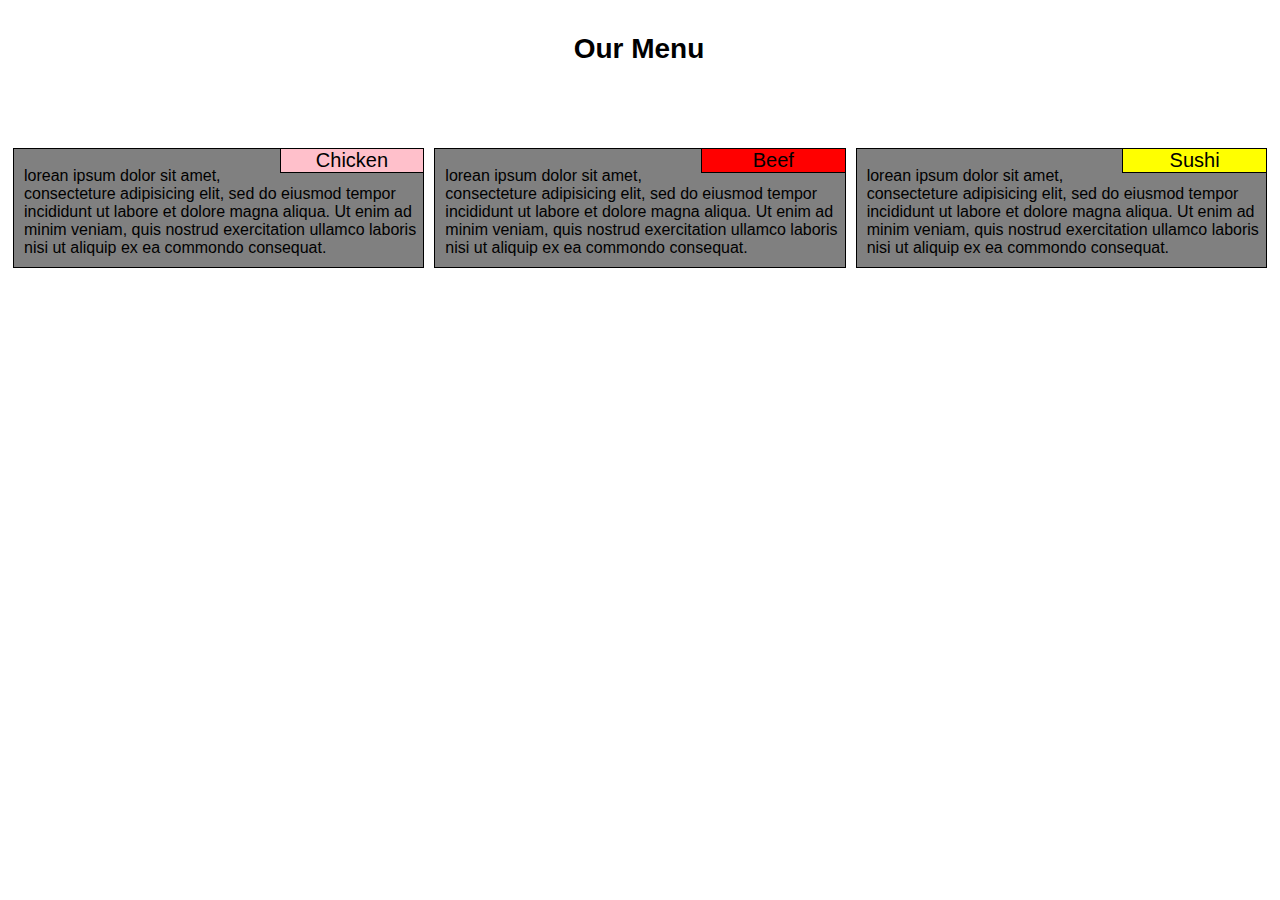
<file: module2-solution/index.html>
<!DOCTYPE html>
<html>
     <meta charset="utf-8">
     <title>Assignment Solution For Module 2</title> 
      <link rel="stylesheet" href="css/style.css"></link>
<head>
</head>
<body>
   <h1>Our Menu</h1>
   <div class="maindiv">
   	 <div class="col-lg-4 col-md-6 col-sm-12">
   	 	<p>
   	 		<span id="title1" class="title">
   	 			Chicken
   	 		</span>
   	 		<br>
   	 	lorean ipsum dolor sit amet, consecteture adipisicing elit, sed do eiusmod tempor incididunt ut labore et dolore magna aliqua. Ut enim ad minim veniam, quis nostrud exercitation ullamco laboris nisi ut aliquip ex ea commondo consequat.
   	   </p>
   	 </div>
   	 <div class="col-lg-4 col-md-6 col-sm-12">
   	 	<p>
   	 		<span id="title2" class="title">
   	 			Beef
   	 		</span>
   	 		<br>
   	 	lorean ipsum dolor sit amet, consecteture adipisicing elit, sed do eiusmod tempor incididunt ut labore et dolore magna aliqua. Ut enim ad minim veniam, quis nostrud exercitation ullamco laboris nisi ut aliquip ex ea commondo consequat.
   	    </p>
   	 </div>
   	 <div class="col-lg-4 col-md-12 col-sm-12">
   	 	<p>
   	 		<span id="title3" class="title">
   	 			Sushi
   	 		</span>
   	 		<br>
   	 	lorean ipsum dolor sit amet, consecteture adipisicing elit, sed do eiusmod tempor incididunt ut labore et dolore magna aliqua. Ut enim ad minim veniam, quis nostrud exercitation ullamco laboris nisi ut aliquip ex ea commondo consequat.
   	    </p>
   	 </div>
   </div>
</body>
</html>
</file>
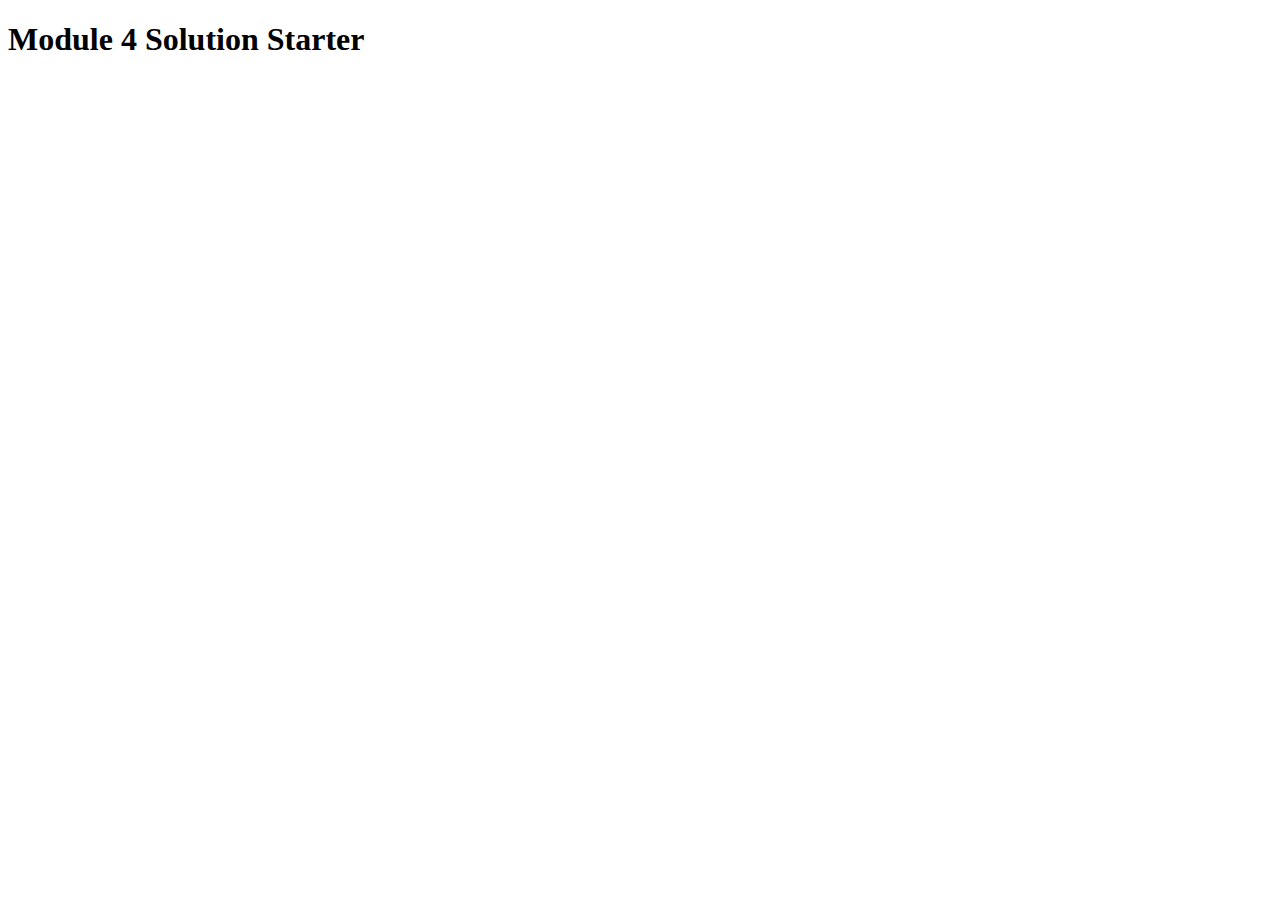
<file: module4-solution/index.html>
<!DOCTYPE html>
<html>
<head>
  <meta charset="utf-8">
  <title>Module 4 Solution Starter</title>
  <script src="SpeakHello.js"></script>
  <script src="SpeakGoodBye.js"></script>
  <script src="script.js"></script>
</head>
<body>
  <h1>Module 4 Solution Starter</h1>
</body>
</html>
</file>
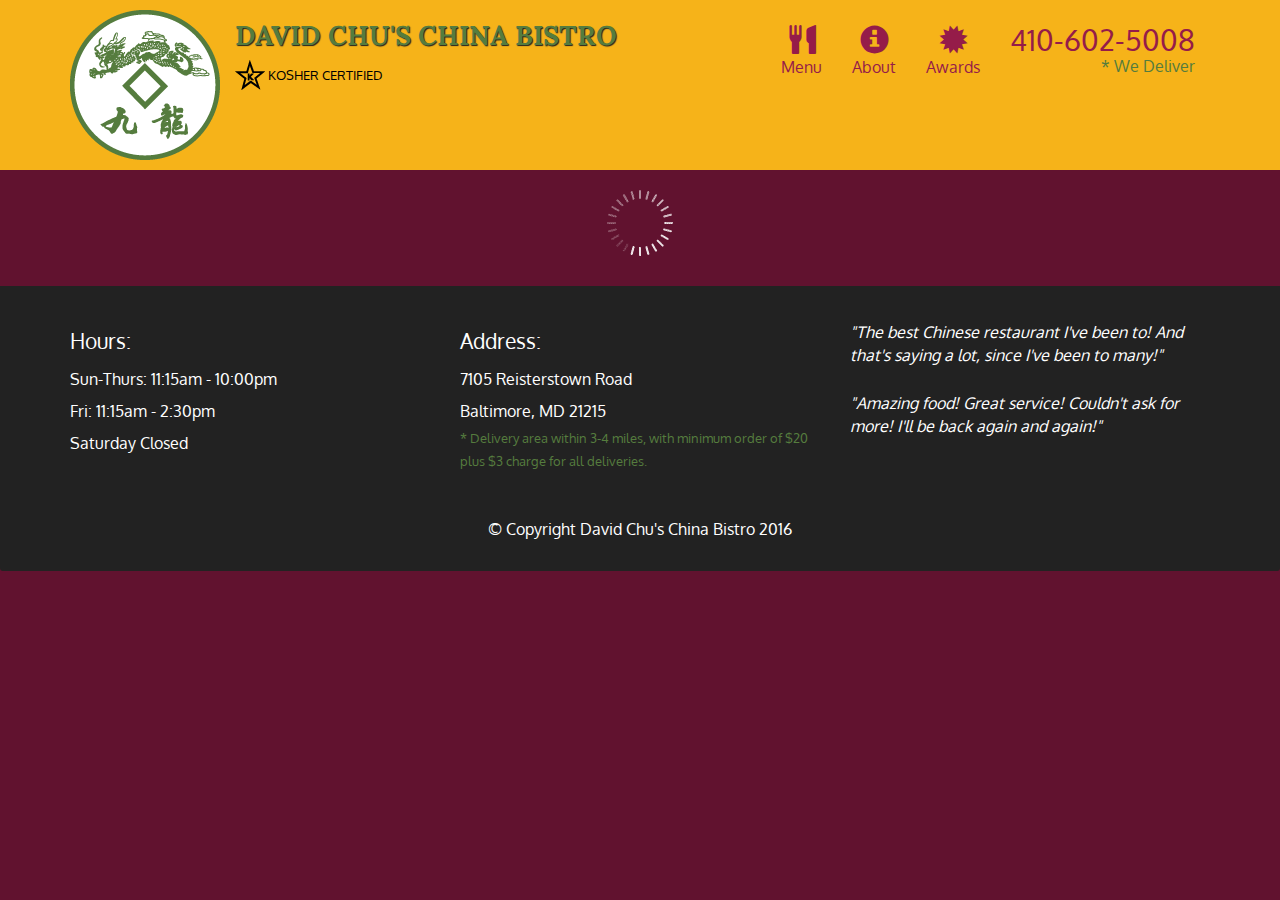
<file: module5-solution/assignment5-solution-starter/index.html>
<!doctype html>
<html lang="en">
  <head>
    <meta charset="utf-8">
    <meta http-equiv="X-UA-Compatible" content="IE=edge">
    <meta name="viewport" content="width=device-width, initial-scale=1">
    <title>David Chu's China Bistro</title>
    <link rel="stylesheet" href="css/bootstrap.min.css">
    <link rel="stylesheet" href="css/styles.css">
    <link href='https://fonts.googleapis.com/css?family=Oxygen:400,300,700' rel='stylesheet' type='text/css'>
    <link href='https://fonts.googleapis.com/css?family=Lora' rel='stylesheet' type='text/css'>
  </head>
<body>
  <header>
    <nav id="header-nav" class="navbar navbar-default">
      <div class="container">
        <div class="navbar-header">
          <a href="index.html" class="pull-left visible-md visible-lg">
            <div id="logo-img" alt="Logo image"></div>
          </a>

          <div class="navbar-brand">
            <a href="index.html"><h1>David Chu's China Bistro</h1></a>
            <p>
              <img src="images/star-k-logo.png" alt="Kosher certification">
              <span>Kosher Certified</span>
            </p>
          </div>

          <button id="navbarToggle" type="button" class="navbar-toggle collapsed" data-toggle="collapse" data-target="#collapsable-nav" aria-expanded="false">
            <span class="sr-only">Toggle navigation</span>
            <span class="icon-bar"></span>
            <span class="icon-bar"></span>
            <span class="icon-bar"></span>
          </button>
        </div>
        
        <div id="collapsable-nav" class="collapse navbar-collapse">
           <ul id="nav-list" class="nav navbar-nav navbar-right">
            <li id="navHomeButton" class="visible-xs active">
              <a href="index.html">
                <span class="glyphicon glyphicon-home"></span> Home</a>
            </li>
            <li id="navMenuButton">
              <a href="#" onclick="$dc.loadMenuCategories();">
                <span class="glyphicon glyphicon-cutlery"></span><br class="hidden-xs"> Menu</a>
            </li>
            <li>
              <a href="#">
                <span class="glyphicon glyphicon-info-sign"></span><br class="hidden-xs"> About</a>
            </li>
            <li>
              <a href="#">
                <span class="glyphicon glyphicon-certificate"></span><br class="hidden-xs"> Awards</a>
            </li>
            <li id="phone" class="hidden-xs">
              <a href="tel:410-602-5008">
                <span>410-602-5008</span></a><div>* We Deliver</div>
            </li>
          </ul><!-- #nav-list -->
        </div><!-- .collapse .navbar-collapse -->
      </div><!-- .container -->
    </nav><!-- #header-nav -->
  </header>

  <div id="call-btn" class="visible-xs">
    <a class="btn" href="tel:410-602-5008">
    <span class="glyphicon glyphicon-earphone"></span>
    410-602-5008
    </a>
  </div>
  <div id="xs-deliver" class="text-center visible-xs">* We Deliver</div>

  <div id="main-content" class="container"></div>

  <footer class="panel-footer">
    <div class="container">
      <div class="row">
        <section id="hours" class="col-sm-4">
          <span>Hours:</span><br>
          Sun-Thurs: 11:15am - 10:00pm<br>
          Fri: 11:15am - 2:30pm<br>
          Saturday Closed
          <hr class="visible-xs">
        </section>
        <section id="address" class="col-sm-4">
          <span>Address:</span><br>
          7105 Reisterstown Road<br>
          Baltimore, MD 21215
          <p>* Delivery area within 3-4 miles, with minimum order of $20 plus $3 charge for all deliveries.</p>
          <hr class="visible-xs">
        </section>
        <section id="testimonials" class="col-sm-4">
          <p>"The best Chinese restaurant I've been to! And that's saying a lot, since I've been to many!"</p>
          <p>"Amazing food! Great service! Couldn't ask for more! I'll be back again and again!"</p>
        </section>
      </div>
      <div class="text-center">&copy; Copyright David Chu's China Bistro 2016</div>
    </div>
  </footer>

  <!-- jQuery (Bootstrap JS plugins depend on it) -->
  <script src="js/jquery-2.1.4.min.js"></script>
  <script src="js/bootstrap.min.js"></script>
  <script src="js/ajax-utils.js"></script>
  <script src="js/script.js"></script>
</body>
</html>
</file>
<file: module2-solution/css/style.css>
* {
		  box-sizing: border-box;
		  font-family: Arial;
		}

h1{
	text-align: center;
	margin: 33px 10px 78px 8px;
	font-size : 28px;
}
.maindiv{
	width: 100%;
}
p{
	border: 1px solid black;
	margin: 5px 5px 5px 5px;
	background-color: gray;
	padding-left: 10px;
    padding-bottom: 10px;
    font-size : 16px;
}
.title
{
	text-align: center;
	border: 1px solid black;
	border-top : 0px;
	border-right : 0px;
	float: right;
	width: 36%;
	font-size : 20px;
}
#title1{
	background-color: pink;
}
#title2{
	background-color: red;
}
#title3{
	background-color: yellow;
}

@media (min-width: 992px)
{
   .col-lg-4
   {
	width: 33.333%;
	float: left;
    }
}
@media (min-width: 768px) and (max-width: 991px)
{
    .col-md-6
   {
	width: 50%;
	float: left;
    }
    .col-md-12
   {
	width: 100%;
	float: left;
    }
}
@media (max-width: 767px)
{
   .col-sm-12
   {
   	width: 100%;
   }
}
</file>
<file: module5-solution/assignment5-solution-starter/css/styles.css>
body {
  font-size: 16px;
  color: #fff;
  background-color: #61122f;
  font-family: 'Oxygen', sans-serif;
}

/** HEADER **/
#header-nav {
  background-color: #f6b319;
  border-radius: 0;
  border: 0;
}

#logo-img {
  background: url('../images/restaurant-logo_large.png') no-repeat;
  width: 150px;
  height: 150px;
  margin: 10px 15px 10px 0;
}

.navbar-brand {
  padding-top: 25px;
}
.navbar-brand h1 { /* Restaurant name */
  font-family: 'Lora', serif;
  color: #557c3e;
  font-size: 1.5em;
  text-transform: uppercase;
  font-weight: bold;
  text-shadow: 1px 1px 1px #222;
  margin-top: 0;
  margin-bottom: 0;
  line-height: .75;
}
.navbar-brand a:hover, .navbar-brand a:focus {
  text-decoration: none;
}
.navbar-brand p { /* Kosher cert */
  color: #000;
  text-transform: uppercase;
  font-size: .7em;
  margin-top: 15px;
}
.navbar-brand p span { /* Star-K */
  vertical-align: middle;
}

#nav-list {
  margin-top: 10px;
}
#nav-list a {
  color: #951C49;
  text-align: center;
}
#nav-list a:hover {
  background: #E7E7E7;
}
#nav-list a span {
  font-size: 1.8em;
}

#phone {
  margin-top: 5px;
}
#phone a { /* Phone number */
  text-align: right;
  padding-bottom: 0;
}
#phone div { /* We Deliver */
  color: #557c3e;
  text-align: right;
  padding-right: 15px;
}

.navbar-header button.navbar-toggle, .navbar-header .icon-bar {
  border: 1px solid #61122f;
}
.navbar-header button.navbar-toggle {
  clear: both;
  margin-top: -30px;
}
/* END HEADER */

/* FOOTER */
.panel-footer {
  margin-top: 30px;
  padding-top: 35px;
  padding-bottom: 30px;
  background-color: #222;
  border-top: 0;
}
.panel-footer div.row {
  margin-bottom: 35px;
}
#hours, #address {
  line-height: 2;
}
#hours > span, #address > span {
  font-size: 1.3em;
}
#address p {
  color: #557c3e;
  font-size: .8em;
  line-height: 1.8;
}
#testimonials {
  font-style: italic;
}
#testimonials p:nth-child(2) {
  margin-top: 25px;
}
/* END FOOTER */



/* HOME PAGE */
.container .jumbotron {
  box-shadow: 0 0 50px #3F0C1F;
  border: 2px solid #3F0C1F;
}

#menu-tile, #specials-tile, #map-tile {
  height: 250px;
  width: 100%;
  margin-bottom: 15px;
  position: relative;
  border: 2px solid #3F0C1F;
  overflow: hidden;
}
#menu-tile:hover, #specials-tile:hover, #map-tile:hover {
  box-shadow: 0 1px 5px 1px #cccccc;
}
#menu-tile {
  background: url('../images/menu-tile.jpg') no-repeat;
  background-position: center;
}
#specials-tile {
  background: url('../images/specials-tile.jpg') no-repeat;
  background-position: center;
}
#menu-tile span, #specials-tile span, #map-tile span {
  position: absolute;
  bottom: 0;
  right: 0;
  width: 100%;
  text-align: center;
  font-size: 1.6em;
  text-transform: uppercase;
  background-color: #000;
  color: #fff;
  opacity: .8;
}
/* END HOME PAGE */

/* MENU CATEGORIES PAGE */
.category-tile { 
  position: relative;
  border: 2px solid #3F0C1F;
  overflow: hidden;
  width: 200px;
  height: 200px;
  margin: 0 auto 15px;
}
.category-tile span {
  position: absolute;
  bottom: 0;
  right: 0;
  width: 100%;
  text-align: center;
  font-size: 1.2em;
  text-transform: uppercase;
  background-color: #000;
  color: #fff;
  opacity: .8;
}
.category-tile:hover {
  box-shadow: 0 1px 5px 1px #cccccc;
}

#menu-categories-title + div {
  margin-bottom: 50px;
}
/* END MENU CATEGORIES PAGE */

/* SINGLE CATEGORY PAGE */
.menu-item-tile {
  margin-bottom: 25px;
}
.menu-item-tile hr {
  width: 80%;
}
.menu-item-tile .menu-item-price {
  font-size: 1.1em;
  text-align: right;
  margin-top: -15px;
  margin-right: -15px;
}
.menu-item-tile .menu-item-price span {
  font-size: .6em;
}
.menu-item-photo {
  position: relative;
  border: 2px solid #3F0C1F; 
  overflow: hidden;
  padding: 0;
  margin-right: -15px;
  margin-left: auto;
  margin-bottom: 20px;
  max-width: 250px;
}
.menu-item-photo div {
  position: absolute;
  bottom: 0;
  right: 0;
  width: 80px;
  background-color: #557c3e;
  text-align: center;
}
.menu-item-description {
  padding-right: 30px;
}
h3.menu-item-title {
  margin: 0 0 10px;
}
.menu-item-details {
  font-size: .9em;
  font-style: italic;
}
/* END SINGLE CATEGORY PAGE */


/********** Large devices only **********/
@media (min-width: 1200px) {
  .container .jumbotron {
    background: url('../images/jumbotron_1200.jpg') no-repeat;
    height: 675px;
  }
}

/********** Medium devices only **********/
@media (min-width: 992px) and (max-width: 1199px) {
  /* Header */
  #logo-img {
    background: url('../images/restaurant-logo_medium.png') no-repeat;
    width: 100px;
    height: 100px;
    margin: 5px 5px 5px 0;
  }
  /* End Header */

  /* Home Page */
  .container .jumbotron {
    background: url('../images/jumbotron_992.jpg') no-repeat;
    height: 558px;
  }
  /* End Home Page */
}

/********** Small devices only **********/
@media (min-width: 768px) and (max-width: 991px) {
  /* Home Page */
  .container .jumbotron {
    background: url('../images/jumbotron_768.jpg') no-repeat;
    height: 432px;
  }
  /* End Home Page */
}

/********** Extra small devices only **********/
@media (max-width: 767px) {
  /* Header */
  .navbar-brand {
    padding-top: 10px;
    height: 80px;
  }
  .navbar-brand h1 { /* Restaurant name */
    padding-top: 10px;
    font-size: 5vw; /* 1vw = 1% of viewport width */
  }
  .navbar-brand p { /* Kosher cert */
    font-size: .6em;
    margin-top: 12px;
  }
  .navbar-brand p img { /* Star-K */
    height: 20px;
  }

  #collapsable-nav a { /* Collapsed nav menu text */
    font-size: 1.2em;
  }
  #collapsable-nav a span { /* Collapsed nav menu glyph */
    font-size: 1em;
    margin-right: 5px;
  }

  #call-btn > a {
    font-size: 1.5em;
    display: block;
    margin: 0 20px;
    padding: 10px;
    border: 2px solid #fff;
    background-color: #f6b319;
    color: #951c49;
  }
  #xs-deliver {
    margin-top: 5px;
    font-size: .7em;
    letter-spacing: .1em;
    text-transform: uppercase;
  }
  /* End Header */

  /* Footer */
  .panel-footer section {
    margin-bottom: 30px;
    text-align: center;
  }
  .panel-footer section:nth-child(3) {
    margin-bottom: 0; /* margin already exists on the whole row */
  }
  .panel-footer section hr {
    width: 50%;
  }
  /* End Footer */

  /* Home Page */
  .container .jumbotron {
    margin-top: 30px;
    padding: 0;
  }
  #menu-tile, #specials-tile {
    width: 360px;
    margin: 0 auto 15px;
  }

  .menu-item-photo {
    margin-right: auto;
  }
  .menu-item-tile .menu-item-price {
    text-align: center;
  }
  .menu-item-description {
    text-align: center;;
  }
}


/********** Super extra small devices Only :-) (e.g., iPhone 4) **********/
@media (max-width: 479px) {
  /* Header */
  .navbar-brand h1 { /* Restaurant name */
    padding-top: 5px;
    font-size: 6vw;
  }
  /* End Header */
  
  /* Home page */
  #menu-tile, #specials-tile {
    width: 280px;
    margin: 0 auto 15px;
  }

  .col-xxs-12 {
    position: relative;
    min-height: 1px;
    padding-right: 15px;
    padding-left: 15px;
    float: left;
    width: 100%;
  }
}
</file>
